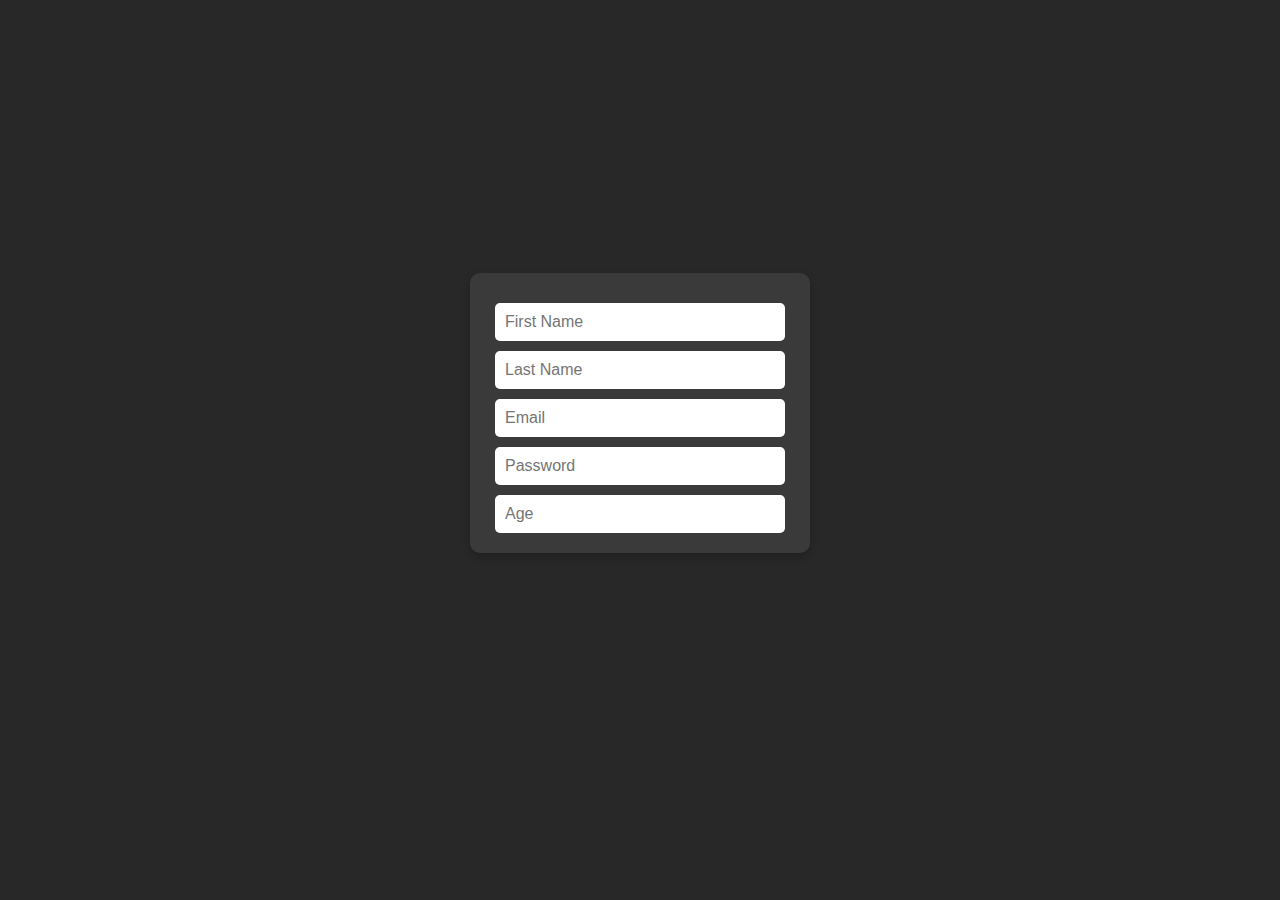
<file: test.html>
<!DOCTYPE html>
<html lang="en">
<head>
    <meta charset="UTF-8">
    <meta name="viewport" content="width=device-width, initial-scale=1.0">
    <link rel="stylesheet" href="index.css">
    <title>Sign in</title>

</head>
<body>
    <div class="container">
    <input id="fname" placeholder="First Name"></input>
    <input id="lname" placeholder="Last Name"></input>
    <input id="email" placeholder="Email"></input>
    <input id="password" placeholder="Password"></input>
    <input id="age" placeholder="Age"></input>
</div>
</body>
</html>
</file>
<file: index.css>
body {
  display: flex;
  justify-content: center;
  align-items: center;
  flex-direction: column;
  background-color: #282828;
  height: 90vh
}

.container {
  width: 300px;
  padding: 20px;
  background: #3a3a3a;
  border-radius: 10px;
  box-shadow: 0 4px 8px rgba(0, 0, 0, 0.2);
  text-align: center;
}

h1 {
  margin-bottom: 20px;
  font-size: 24px;
  color: #ffffff;
}

input {
  width: 90%;
  padding: 10px;
  margin-top: 10px;
  border: none;
  border-radius: 5px;
  outline: none;
  font-size: 16px;
}

#submit {
  width: 100%;
  padding: 10px;
  margin-top: 15px;
  background-color: #007BFF;
  color: #ffffff;
  border: none;
  border-radius: 5px;
  font-size: 16px;
}

#submit:active {
  background-color: #0056b3;
}
.dropdown-container {
  display: flex;
  gap: 29px;
  margin-top: 5px;
  justify-content: center;
  align-items: center;
}
#age-input {
  height: 15px;
  width: 40%;
  padding: 10px;
  border: none;
  border-radius: 5px;
  font-size: 16px;
  outline: none;
  background-color: #ffffff;
}
#gender-dropdown {
  margin-top: 7px;
  height: 35px;
  width: 40%;
  padding: 10px;
  border: none;
  border-radius: 5px;
  font-size: 16px;
  outline: none;
  background: #ffffff;
}
</file>
